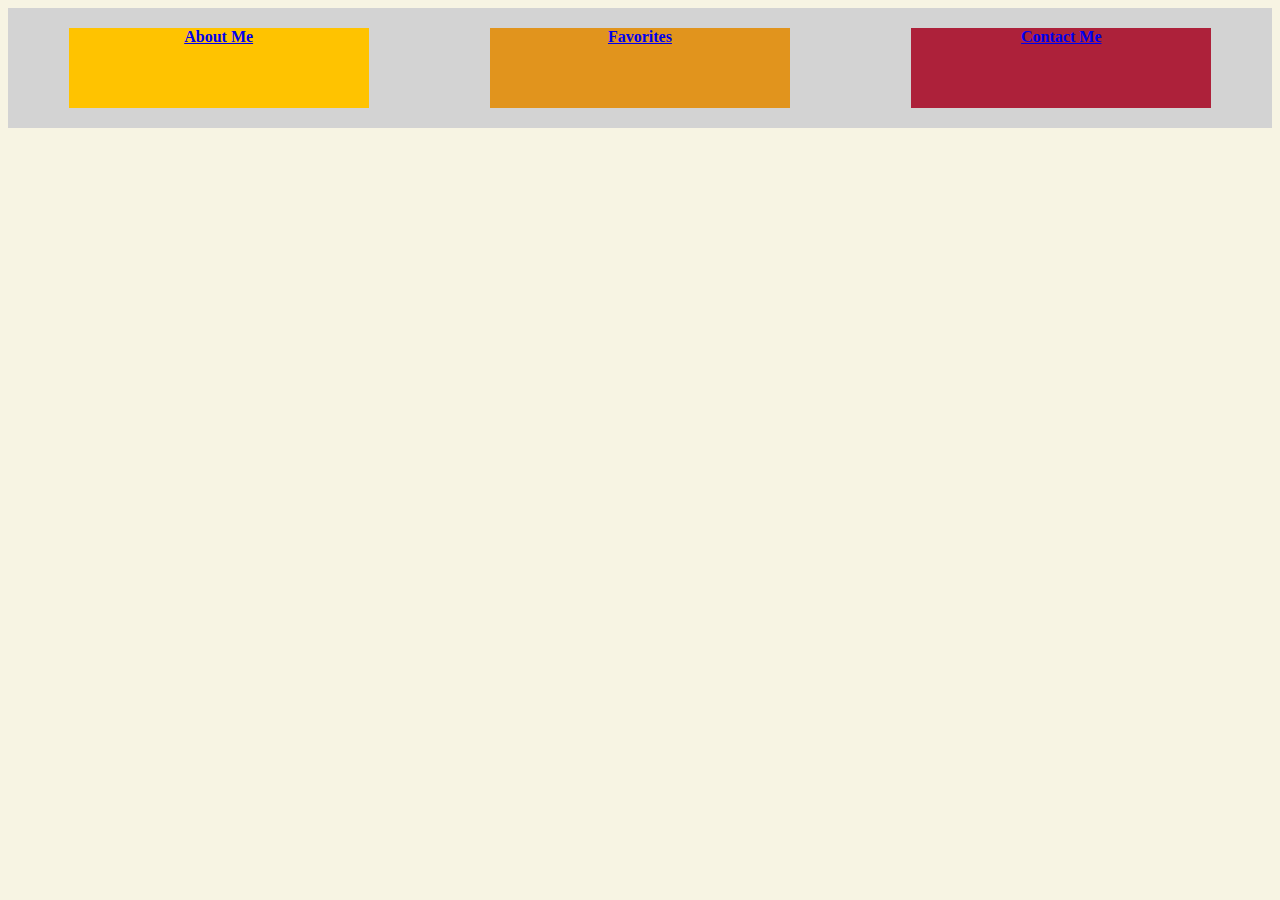
<file: index.html>
<!DOCTYPE html>
<html>
<head>
  <style>
    body {
  background-color: #F7F4E3;
}

.flex-container {
    
    display: -webkit-flex;
    display: flex;
    -webkit-justify-content: space-around;
    justify-content: space-around;
    width: 100%;
    margin: auto;
    background-color: lightgrey;
}

.aboutme {
    text-align: center;
    background-color: #FFC300;
    color: #AD213A;
    width: 300px;
    height: 80px;
    margin-top: 20px;
    margin-bottom: 20px;
    margin-right: auto;
    margin-left: auto;
}

.favorites {
    text-align: center;
    background-color: #E1941D;
    color: purple;
    width: 300px;
    height: 80px;
    margin-top: 20px;
    margin-bottom: 20px;
    margin-right: auto;
    margin-left: auto;
}

.contact {
     text-align: center;
    background-color: #AD213A;
    color: #FFC300;
    width: 300px;
    height: 80px;
    margin-top: 20px;
    margin-bottom: 20px;
    margin-right: auto;
    margin-left: auto;
}
  </style>

</head>
<body>

<div class="flex-container">
  <div class="aboutme"><a href="aboutme"><strong>About Me</strong></a></div>
  <div class="favorites"><a href="favorites"><strong>Favorites</strong></a></div>
  <div class="contact"><a href="contactme"><strong>Contact Me</strong></a></div>  
</div>

</body>
</html>
</file>
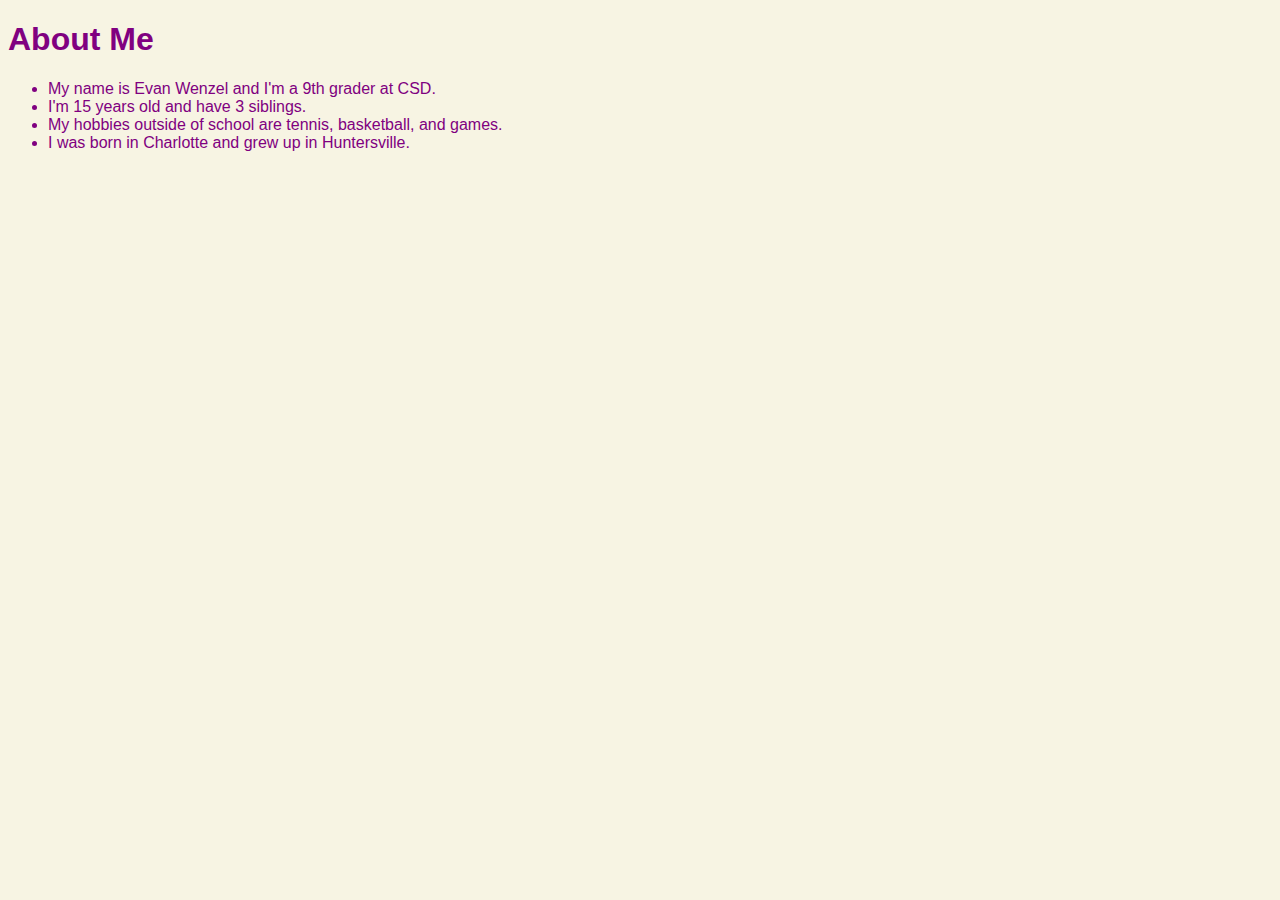
<file: myproject/aboutme/index.html>
<!DOCTYPE html>
<html>
  <head>
    <title>About Me</title>
  </head>
  <body>
  <link href="index.css" rel="stylesheet" type="text/css" />
  <h1><strong>About Me</strong></h1>
  <ul>
    <li>My name is Evan Wenzel and I'm a 9th grader at CSD.</li>
    <li>I'm 15 years old and have 3 siblings.</li>
    <li>My hobbies outside of school are tennis, basketball, and games.</li>
    <li>I was born in Charlotte and grew up in Huntersville. </li>
  </ul>
  </body>
</html>
</file>
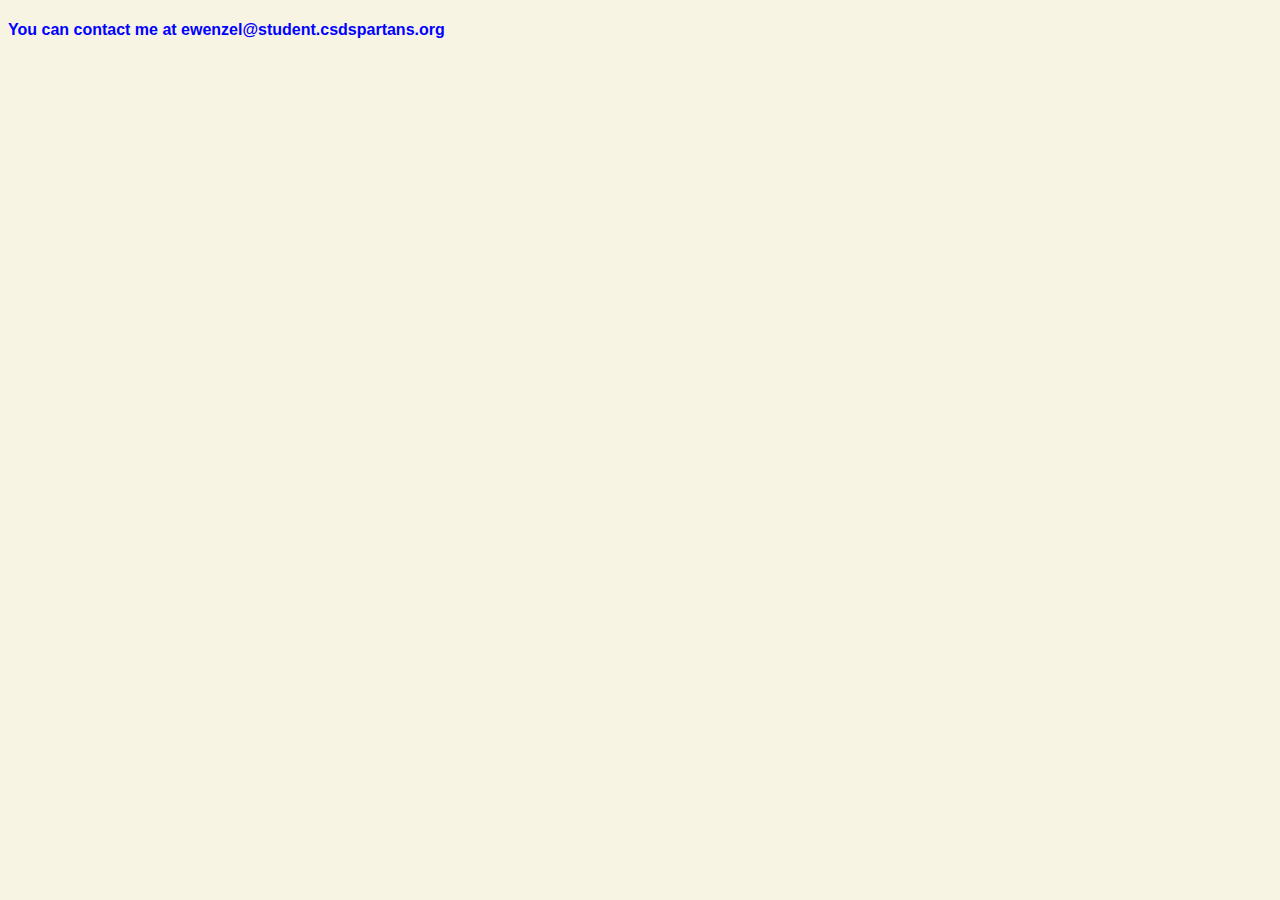
<file: myproject/contactme/index.html>
<!DOCTYPE html>
<html>
  <head>
    <title>Contact Me</title>
  </head>
  <body>
  <link href="index.css" rel="stylesheet" type="text/css" />
  <h4>You can contact me at ewenzel@student.csdspartans.org</h4>
  </body>
</html>
</file>
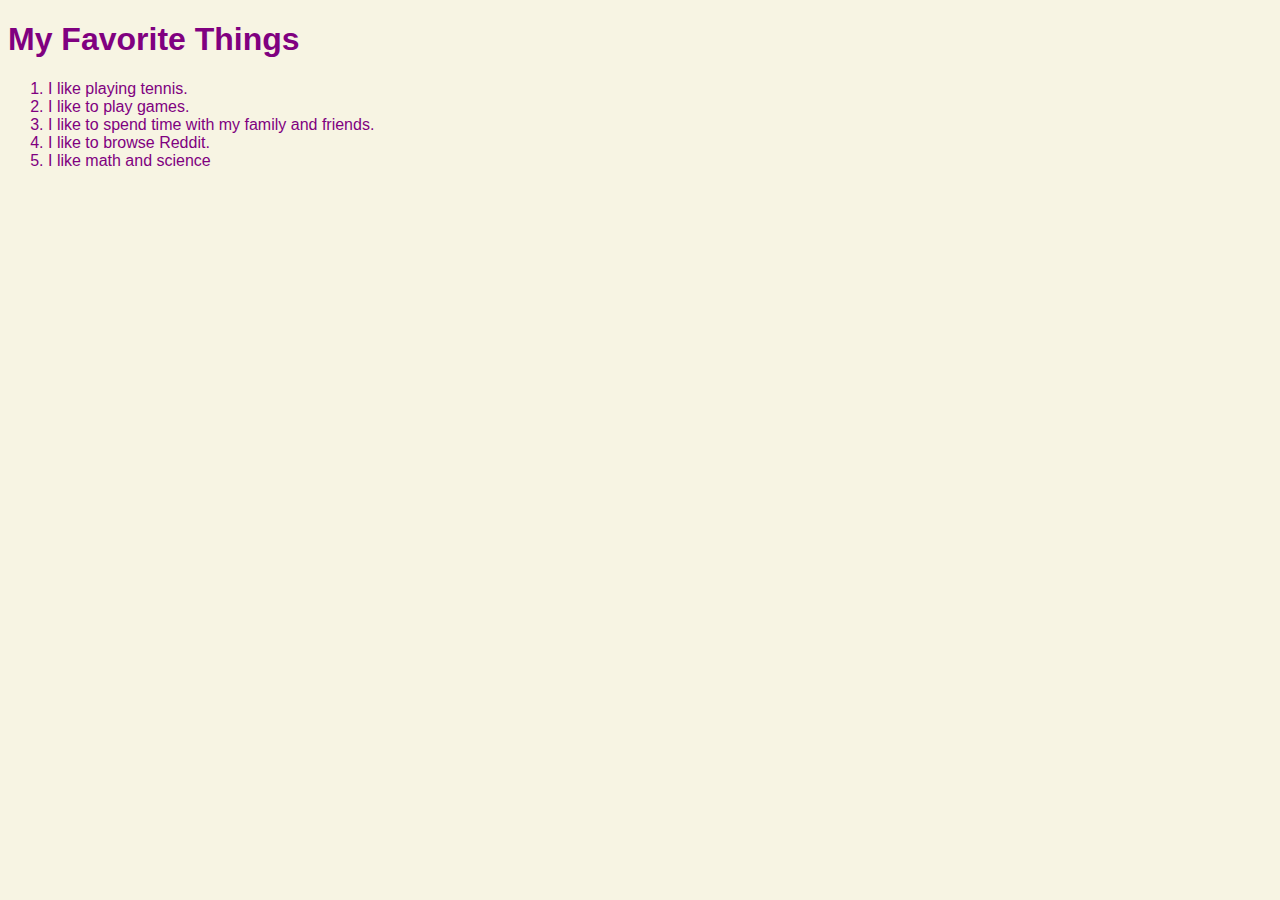
<file: myproject/favorites/index.html>
<!DOCTYPE html>
<html>
  <head>
    <title>Favorites</title>
  </head>
  <body>
  <link href="index.css" rel="stylesheet" type="text/css" />
  <h1><strong>My Favorite Things</strong></h1>
  <ol>
    <li>I like playing tennis.</li>
    <li>I like to play games.</li>
    <li>I like to spend time with my family and friends.</li>
    <li>I like to browse Reddit.</li>
    <li>I like math and science</li>
  </ol>
  </body>
</html>
</file>
<file: myproject/aboutme/index.css>
body {
  color: purple;
  background-color: #F7F4E3;
  font-family: Arial;
}

h4 {
  color:blue;
}
</file>
<file: myproject/contactme/index.css>
body {
  background-color: #F7F4E3;
}

h4 {
  color: blue;
  background-color: #F7F4E3;
  font-family: Arial;
}
</file>
<file: myproject/favorites/index.css>
body {
  color: purple;
  background-color: #F7F4E3;
  font-family: Arial;
}
a {
  color: purple;
  font-family: Arial;
}

img {
  width: 400px; height: 250px;
}

ol {
  color: purple;
  font-family: Arial;
}
</file>
